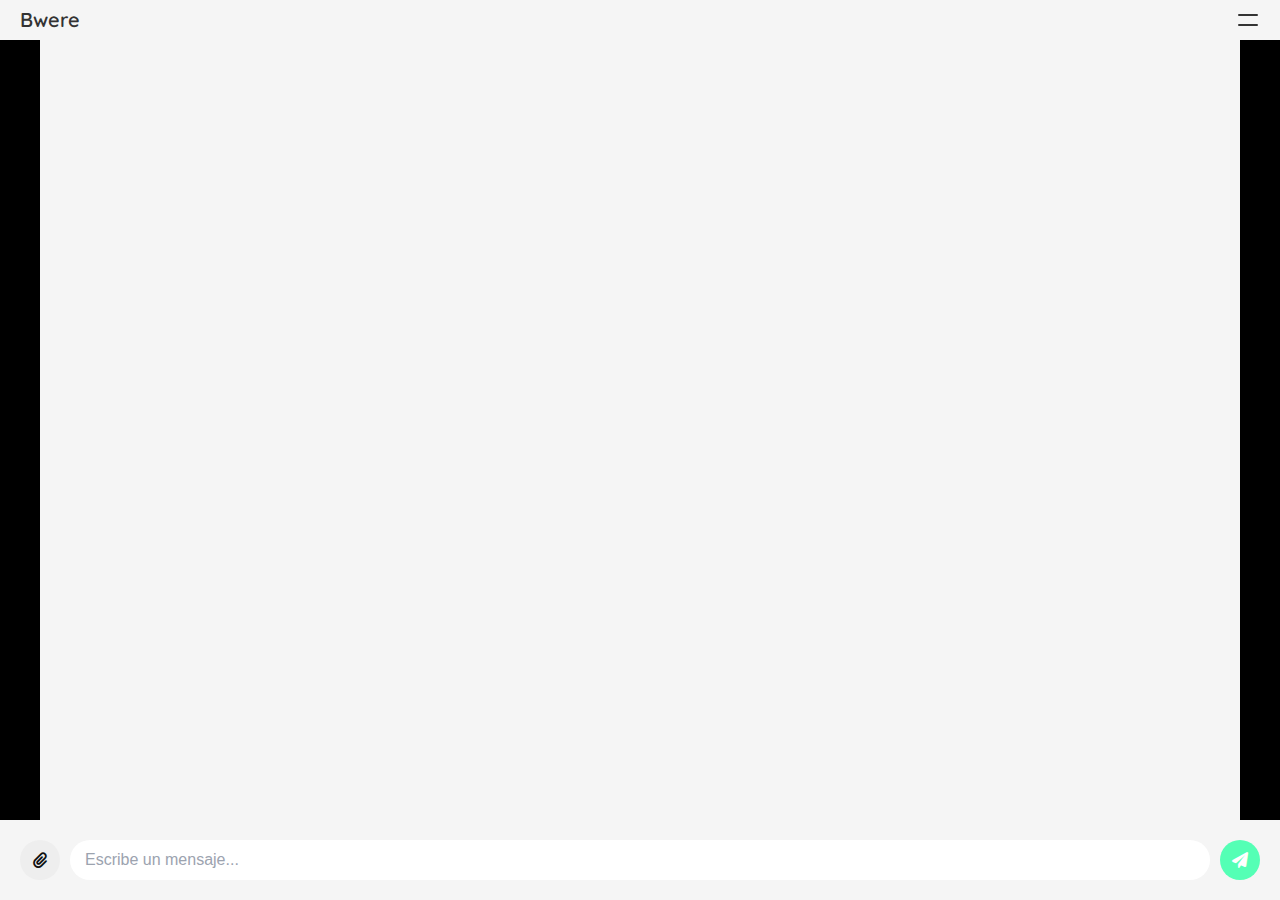
<file: index.html>
<!DOCTYPE html>
<html lang="es">
<head>
  <meta charset="UTF-8">
  <meta name="viewport" content="width=device-width, height=device-height, initial-scale=1.0, viewport-fit=cover">
  <meta name="theme-color" content="#F5F5F5">

  <!-- Ajusta tu política CSP según la estructura de tu proyecto -->
  <meta 
    name="Content-Security-Policy" 
    content="
      default-src 'self'; 
      connect-src 'self' https://apis.bwere.com; 
      img-src 'self' data:; 
      script-src 'self' 'unsafe-inline' https://cdnjs.cloudflare.com; 
      style-src 'self' 'unsafe-inline' https://fonts.googleapis.com https://cdnjs.cloudflare.com https://cdn.jsdelivr.net; 
      font-src 'self' https://fonts.gstatic.com https://cdnjs.cloudflare.com;">
  
  <meta name="description" content="Bwere: Potencia tu bienestar con una PWA optimizada y moderna.">
  <meta name="author" content="Equipo Bwere">
  <meta name="keywords" content="Bwere, PWA, bienestar, chat, sensores, ECG">

  <title>Bwere</title>

  <!-- Tailwind (asumiendo que generaste un output.css con Tailwind) -->
  <link href="./output.css" rel="stylesheet">

  <!-- Manifest para PWA -->
  <link rel="manifest" href="/manifest.json">

  <!-- Carga de Font Awesome desde CDN (sin 'integrity' para evitar error) -->
  <link 
    href="https://cdnjs.cloudflare.com/ajax/libs/font-awesome/6.0.0-beta3/css/all.min.css" 
    rel="stylesheet" 
    referrerpolicy="no-referrer" 
  />

  <!-- Fuente Quicksand -->
  <link 
    href="https://fonts.googleapis.com/css2?family=Quicksand:wght@600&display=swap" 
    rel="stylesheet"
  >

  <!-- Enlace a los archivos CSS locales (ajusta rutas si cambia tu estructura) -->
  <link rel="stylesheet" href="/html_modules/menu.css">
  <link rel="stylesheet" href="/html_modules/container-header.css">
  <link rel="stylesheet" href="/html_modules/input-buttons.css">
  <link rel="stylesheet" href="/html_modules/media-queries.css">
  <link rel="stylesheet" href="/html_modules/menu-messages.css">
  <link rel="stylesheet" href="/html_modules/messages.css">
  <link rel="stylesheet" href="/html_modules/variables-global.css">
  <link rel="stylesheet" href="/html_modules/styles.css">

  <!-- Scripts de los módulos -->
  <script defer type="module" src="/html_modules/modules/chat.js"></script>
  <script defer type="module" src="/html_modules/modules/menu.js"></script>
  <script defer type="module" src="/html_modules/modules/animations.js"></script>
  <script defer src="/prevent-scroll.js"></script>
  <script defer type="module" src="/service-worker-registration.js"></script>

  <!-- Optimización para cargas rápidas (preload) -->
  <link 
    rel="preload" 
    href="https://cdnjs.cloudflare.com/ajax/libs/font-awesome/6.0.0-beta3/css/all.min.css" 
    as="style"
    referrerpolicy="no-referrer"
  >
  <link rel="preload" href="/html_modules/styles.css" as="style">
  <link rel="preload" href="/html_modules/container-header.css" as="style">
  <link rel="preload" href="/html_modules/input-buttons.css" as="style">
  <link rel="preload" href="/html_modules/media-queries.css" as="style">
  <link rel="preload" href="/html_modules/menu-messages.css" as="style">
  <link rel="preload" href="/html_modules/messages.css" as="style">
  <link rel="preload" href="/html_modules/variables-global.css" as="style">
</head>
<body>
  <!-- Botón para pruebas de pantalla completa (oculto) -->
  <button id="fullscreen-button" style="display: none; visibility: hidden;">
    Activar Pantalla Completa
  </button>

  <div id="chat-container" aria-labelledby="chat-header" role="region">
    <!-- Encabezado -->
    <header id="chat-header" aria-label="Encabezado del chat">
      <h2 style="font-family: 'Quicksand', sans-serif; font-weight: 600;">Bwere</h2>
      <!-- Botón del menú -->
      <button 
        id="menu-button" 
        aria-label="Abrir menú" 
        aria-controls="sidebar" 
        aria-expanded="false"
      >
        <span class="line line-1"></span>
        <span class="line line-2"></span>
      </button>
    </header>

    <!-- Área de Mensajes -->
    <main id="messages" aria-live="polite" role="log">
      <!-- Contenedor inicial de mensajes vacío -->
    </main>

    <!-- Barra de Entrada -->
    <div id="input-area" role="form">
      <!-- Botón de adjuntar archivos con el ícono -->
      <button id="attach-button" aria-label="Adjuntar archivo">
        <i class="fas fa-paperclip" aria-hidden="true"></i>
      </button>
      <!-- Campo de entrada -->
      <label for="message-input" class="visually-hidden">Escribe tu mensaje</label>
      <input 
        id="message-input" 
        type="text" 
        placeholder="Escribe un mensaje..." 
        aria-label="Escribe un mensaje" 
      />
      <!-- Botón de enviar mensaje con el ícono -->
      <button id="send-button" aria-label="Enviar mensaje">
        <i class="fas fa-paper-plane" aria-hidden="true"></i>
      </button>
    </div>
  </div>

  <!-- Menú Lateral -->
  <nav id="sidebar" role="navigation" aria-label="Menú lateral">
    <h2>Conversaciones</h2>
    <ul>
      <li><button class="conversation" data-id="1">Conversación 1</button></li>
      <li><button class="conversation" data-id="2">Conversación 2</button></li>
      <li><button class="conversation" data-id="3">Conversación 3</button></li>
    </ul>

    <h2>Otras Opciones</h2>
    <ul>
      <li><a href="/html_modules/mis_compras/mis_compras.html" id="mis-compras-button">Mis Compras</a></li>
      <li><a href="/html_modules/home/home.html">Inicio</a></li>
      <li><button>Mi Plan de Bienestar</button></li>
      <li><button>Progreso y Estadísticas</button></li>
      <li><button>Configuración</button></li>
    </ul>
  </nav>

  <!-- Superposición para oscurecer el fondo -->
  <div id="overlay" role="presentation"></div>

  <!-- Plantilla para la animación ECG -->
  <template id="ecg-template">
    <div class="animation-container" role="img" aria-label="Animación de ECG">
      <div class="heart"></div>
      <svg viewBox="0 0 400 200" xmlns="http://www.w3.org/2000/svg">
        <path class="line" d="
          M30,100 L100,100 Q120,70 140,100 
          Q160,130 180,100 Q200,70 220,100 
          Q240,130 260,100 Q280,70 300,100 
          L370,100
        " />
      </svg>
    </div>
  </template>

  <!-- Scripts adicionales al final del body -->
  <script>
    document.addEventListener("DOMContentLoaded", () => {
      const menuButton = document.getElementById("menu-button");
      const sidebar = document.getElementById("sidebar");
      const misComprasButton = document.getElementById("mis-compras-button");

      // Alternar menú lateral
      menuButton.addEventListener("click", () => {
        const isOpen = sidebar.classList.contains("menu-visible");
        sidebar.classList.toggle("menu-visible");
        menuButton.classList.toggle("menu-open");
      });

      // Cierra el menú al hacer clic fuera
      document.addEventListener("click", (event) => {
        if (
          !sidebar.contains(event.target) && 
          !menuButton.contains(event.target) && 
          sidebar.classList.contains("menu-visible")
        ) {
          sidebar.classList.remove("menu-visible");
          menuButton.classList.remove("menu-open");
        }
      });

      // Ir a "Mis Compras"
      misComprasButton.addEventListener("click", (event) => {
        event.preventDefault();
        try {
          window.location.href = "/html_modules/mis_compras/mis_compras.html";
        } catch (error) {
          console.error("Error al intentar acceder a Mis Compras:", error);
          alert("Hubo un problema al intentar acceder a Mis Compras. Por favor, inténtalo de nuevo.");
        }
      });
    });
  </script>

  <!-- Otros scripts (Fullscreen, mis_compras, etc.) -->
  <script src="/fullscreen.js" defer></script>
  <script src="/mis_compras.js" defer></script>
</body>
</html>
</file>
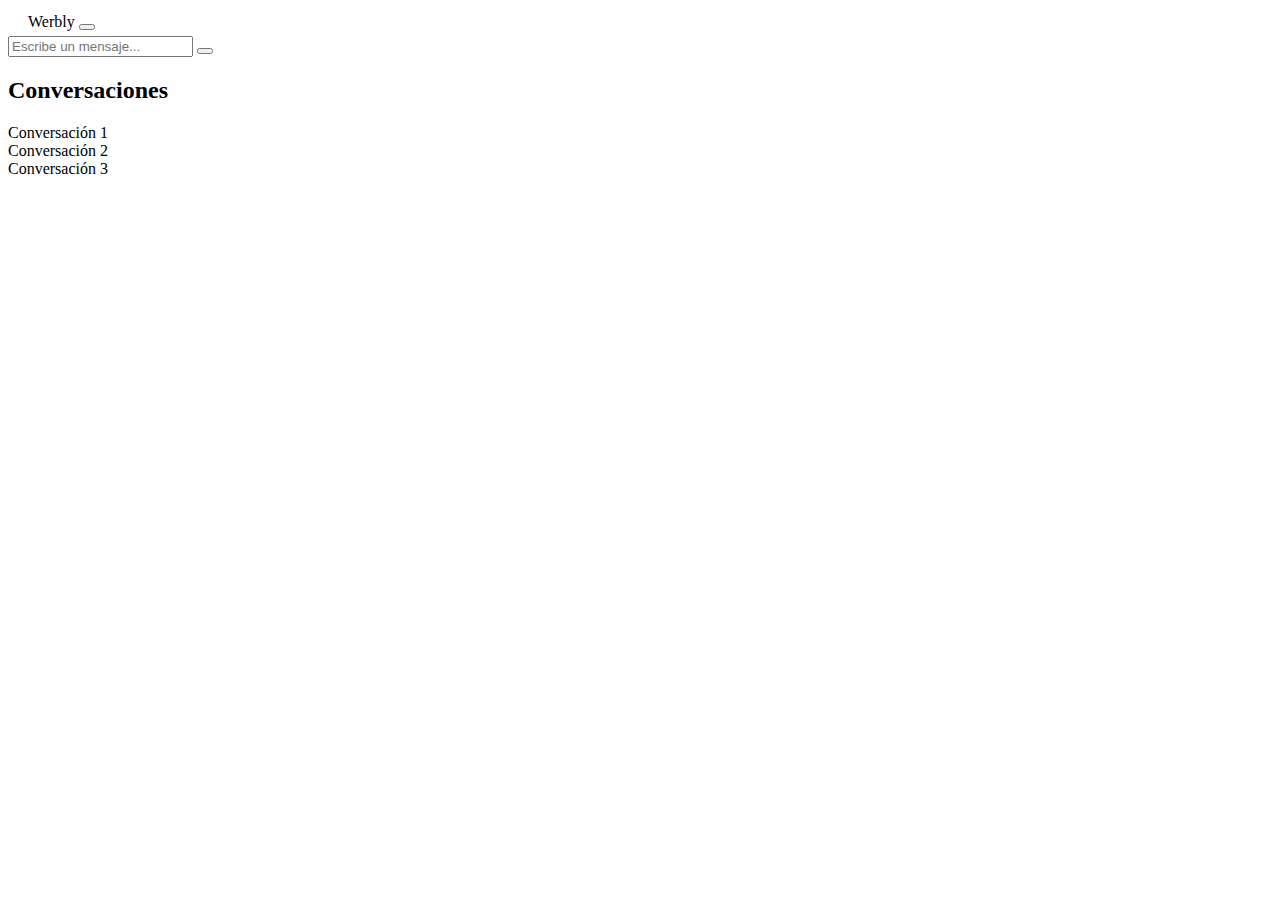
<file: html_modules/index.html>
<!DOCTYPE html>
<html lang="es">
<head>
  <meta charset="UTF-8">
  <meta name="viewport" content="width=device-width, initial-scale=1.0">
  <title>Werbly</title>

  <!-- Manifest para PWA -->
  <link rel="manifest" href="/manifest.json">

  <!-- Meta para el color del tema -->
  <meta name="theme-color" content="#000000">

  <!-- Enlace a Font Awesome para los íconos -->
  <link rel="stylesheet" href="https://cdnjs.cloudflare.com/ajax/libs/font-awesome/6.0.0-beta3/css/all.min.css">

  <!-- Enlace al archivo CSS -->
  <link rel="stylesheet" href="styles.css">

  <!-- Scripts de los módulos -->
  <script defer type="module" src="modules/chat.js"></script>
  <script defer type="module" src="modules/menu.js"></script>
  <script defer type="module" src="modules/animations.js"></script>
  <script defer type="module" src="/service-worker-registration.js"></script>
</head>
<body>
  <div id="chat-container">
    <!-- Encabezado -->
    <div id="chat-header">
      Werbly
      <!-- Botón del menú -->
      <button id="menu-button">
        <span class="line line-1"></span>
        <span class="line line-2"></span>
        <span class="line line-3"></span>
      </button>
    </div>

    <!-- Área de Mensajes -->
    <div id="messages"></div>

    <!-- Barra de Entrada -->
    <div id="input-area">
      <!-- Campo de entrada -->
      <input id="message-input" type="text" placeholder="Escribe un mensaje..." />
      <!-- Botón de enviar mensaje con el ícono -->
      <button id="send-button">
        <i class="fas fa-paper-plane"></i> <!-- Ícono de enviar mensaje -->
      </button>
    </div>
  </div>

  <!-- Menú Lateral -->
  <div id="sidebar">
    <h2>Conversaciones</h2>
    <div class="conversation" data-id="1">Conversación 1</div>
    <div class="conversation" data-id="2">Conversación 2</div>
    <div class="conversation" data-id="3">Conversación 3</div>
  </div>

  <!-- Registro del Service Worker -->
  <script>
    if ('serviceWorker' in navigator) {
      navigator.serviceWorker.register('/html_modules/modules/service-worker.js')
        .then(function(registration) {
          console.log('Service Worker registered with scope:', registration.scope);
        })
        .catch(function(error) {
          console.log('Service Worker registration failed:', error);
        });
    }
  </script>
</body>
</html>
</file>
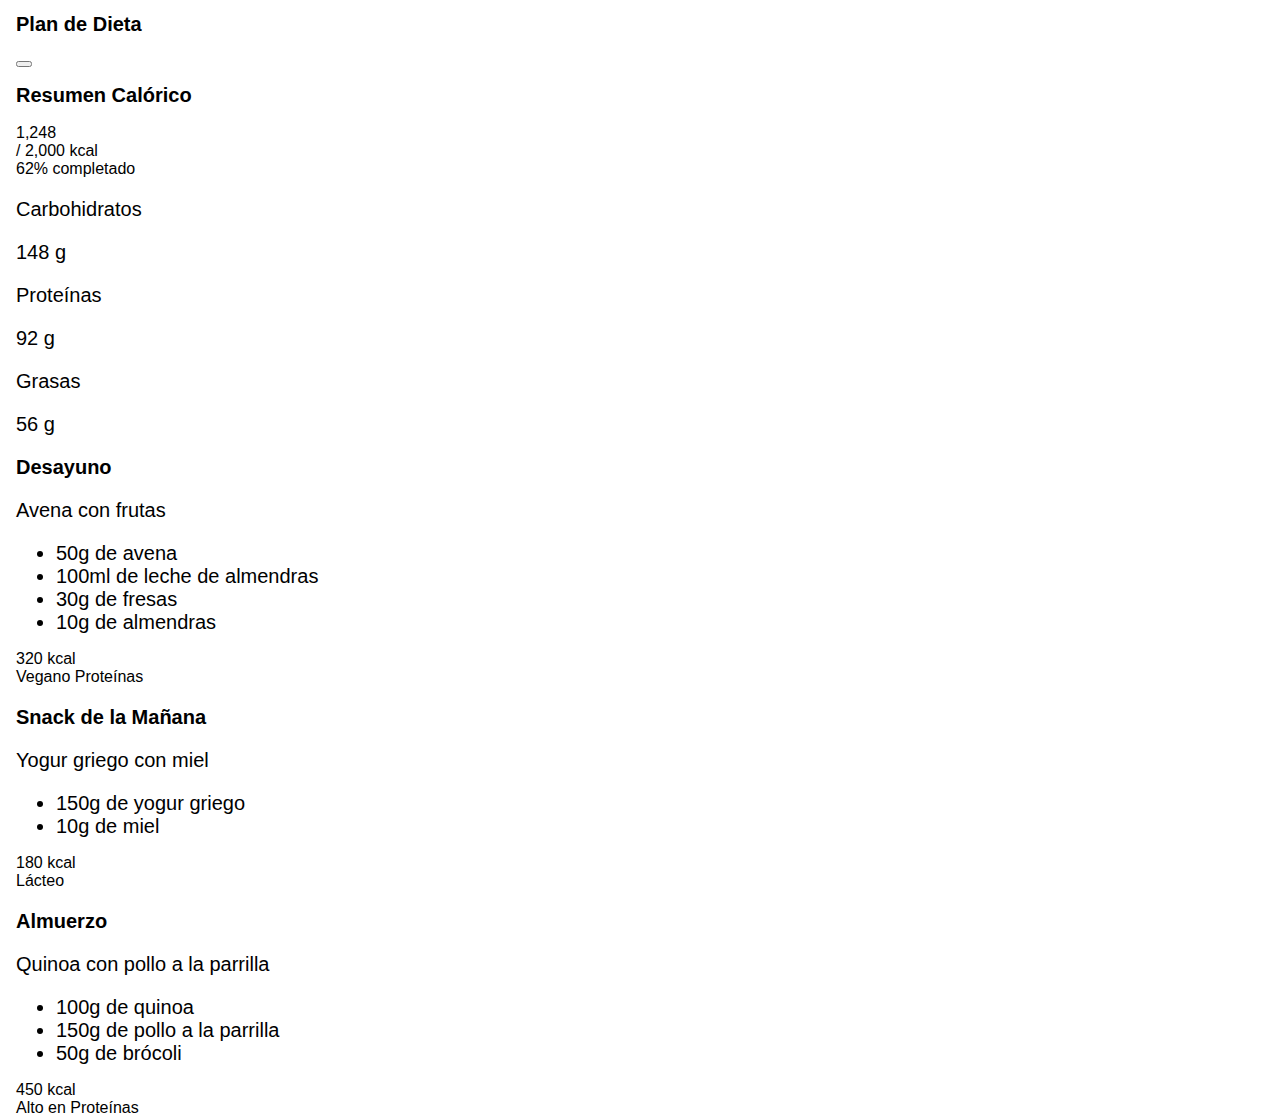
<file: html_modules/mis_compras/mis_compras.html>
<!DOCTYPE html>
<html lang="es" data-theme="light">
<head>
  <meta charset="UTF-8">
  <meta name="viewport" content="width=device-width, initial-scale=1.0, viewport-fit=cover">
  <meta name="description" content="Plan de dieta avanzado, con seguimiento calórico y recomendaciones para mantener una vida saludable.">
  <meta name="theme-color" content="#FFFFFF" />
  <meta property="og:title" content="Bwere - Plan de Dieta (State of the Art)">
  <meta property="og:description" content="Planifica tus comidas y controla tus calorías con facilidad.">
  <meta property="og:image" content="/assets/diet-plan-preview.png">
  <meta property="og:url" content="https://bwere.com/">
  <meta name="twitter:card" content="summary_large_image">
  <title>Bwere - Plan de Dieta (State of the Art)</title>

  <!-- Favicon -->
  <link rel="icon" href="/favicon.ico" type="image/x-icon">

  <!-- Tipografías (ejemplo Google Fonts) -->
  <link rel="preconnect" href="https://fonts.googleapis.com" crossorigin>
  <link
    href="https://fonts.googleapis.com/css2?family=Inter:wght@400;500;600;700&display=swap"
    rel="stylesheet"
  />

  <!-- Iconos (Font Awesome) -->
  <link
    href="https://cdnjs.cloudflare.com/ajax/libs/font-awesome/6.4.0/css/all.min.css"
    rel="stylesheet"
  />

  <!-- Tailwind CSS (CDN) -->
  <link
    rel="stylesheet"
    href="https://cdn.jsdelivr.net/npm/tailwindcss@2.2.19/dist/tailwind.min.css"
  />

  <!-- Estilos adicionales -->
  <style>
    /* Configuración base */
    body {
      font-family: 'Inter', sans-serif;
      margin: 0;
      padding: 0;
    }
    /* Scrollbar elegante (opcional) */
    ::-webkit-scrollbar {
      width: 6px;
    }
    ::-webkit-scrollbar-thumb {
      background-color: #a3a3a3;
      border-radius: 10px;
    }
    ::-webkit-scrollbar-track {
      background: #f0f0f0;
    }

    /* Modo oscuro */
    [data-theme="dark"] {
      color-scheme: dark;
      background-color: #1f2937; /* Gray-800 Tailwind */
      color: #ffffff;
    }
    [data-theme="dark"] .card {
      background-color: #374151; /* Gray-700 */
    }
    [data-theme="dark"] .text-theme {
      color: #a5b4fc; /* Indigo-200 */
    }
    [data-theme="dark"] .bg-white {
      background-color: #374151 !important;
    }

    /* Mejora para móviles */
    .container {
      padding: 0 16px;
    }

    /* Tipografía adaptable */
    h1, h2, h3, p, li {
      font-size: clamp(1rem, 2vw, 1.25rem);
    }
  </style>
</head>
<body class="min-h-screen flex flex-col justify-start items-center bg-white">
  <!-- Contenedor principal -->
  <div class="container w-full max-w-2xl py-6">

    <!-- Encabezado / Header -->
    <header class="w-full flex items-center justify-between mb-6">
      <h1 class="text-2xl font-bold text-indigo-600 dark:text-indigo-300">
        Plan de Dieta
      </h1>
      <!-- Botón de toggle dark/light mode -->
      <button
        id="themeToggleBtn"
        class="inline-flex items-center justify-center px-3 py-2 bg-gray-200 hover:bg-gray-300 text-gray-600 rounded dark:bg-gray-700 dark:hover:bg-gray-600 dark:text-gray-200 transition"
        aria-label="Cambiar modo claro/oscuro"
      >
        <i class="fa-solid fa-moon" id="themeIcon"></i>
      </button>
    </header>

    <!-- Resumen Calórico -->
    <section
      aria-labelledby="calorie-summary-heading"
      class="card border border-gray-200 dark:border-gray-600 rounded-2xl p-4 mb-6 transition-colors"
    >
      <h2 id="calorie-summary-heading" class="text-xl font-semibold mb-4">
        Resumen Calórico
      </h2>
      <div class="flex justify-between items-center mb-2">
        <div class="text-2xl font-bold text-indigo-600 dark:text-indigo-300">
          1,248
        </div>
        <div class="text-gray-400 dark:text-gray-300 text-sm">
          / 2,000 kcal
        </div>
        <div class="text-indigo-600 dark:text-indigo-300 text-sm">
          62% completado
        </div>
      </div>

      <!-- Barra de progreso -->
      <div
        class="w-full h-3 bg-gray-100 dark:bg-gray-700 rounded-full overflow-hidden mb-4"
        role="progressbar"
        aria-valuenow="62"
        aria-valuemin="0"
        aria-valuemax="100"
        aria-label="Progreso de calorías consumidas"
      >
        <div
          class="h-full bg-indigo-600 dark:bg-indigo-400"
          style="width: 62%; transition: width 0.3s ease-in-out;"
        ></div>
      </div>

      <!-- Macros -->
      <div class="flex justify-between text-sm mt-4">
        <div class="text-center">
          <p class="text-gray-500 dark:text-gray-200">Carbohidratos</p>
          <p class="font-medium">148 g</p>
        </div>
        <div class="text-center">
          <p class="text-gray-500 dark:text-gray-200">Proteínas</p>
          <p class="font-medium">92 g</p>
        </div>
        <div class="text-center">
          <p class="text-gray-500 dark:text-gray-200">Grasas</p>
          <p class="font-medium">56 g</p>
        </div>
      </div>
    </section>

    <!-- Lista de Comidas (Desayuno) -->
    <article
      class="card meal-item border-t border-gray-200 dark:border-gray-700 py-4"
      aria-labelledby="breakfast-heading"
    >
      <h3
        id="breakfast-heading"
        class="text-lg font-semibold mb-1 dark:text-indigo-200"
      >
        Desayuno
      </h3>
      <p class="text-gray-500 dark:text-gray-300 mb-2">
        Avena con frutas
      </p>
      <ul class="text-sm text-gray-500 dark:text-gray-200 list-disc list-inside mb-2">
        <li>50g de avena</li>
        <li>100ml de leche de almendras</li>
        <li>30g de fresas</li>
        <li>10g de almendras</li>
      </ul>
      <div class="text-right mt-2 text-gray-700 dark:text-gray-100">
        <span class="font-medium mr-1">320</span>
        <span class="text-sm text-gray-400 dark:text-gray-300">kcal</span>
      </div>
      <div class="flex flex-wrap gap-2 mt-2">
        <span
          class="px-2 py-1 bg-green-50 text-green-600 text-xs rounded-full dark:bg-green-700 dark:text-green-200 transition"
        >
          <i class="fa-solid fa-leaf mr-1"></i> Vegano
        </span>
        <span
          class="px-2 py-1 bg-blue-50 text-blue-600 text-xs rounded-full dark:bg-blue-700 dark:text-blue-200 transition"
        >
          <i class="fa-solid fa-dumbbell mr-1"></i> Proteínas
        </span>
      </div>
    </article>

    <!-- Snack de la Mañana -->
    <article
      class="card meal-item border-t border-gray-200 dark:border-gray-700 py-4"
      aria-labelledby="morning-snack-heading"
    >
      <h3
        id="morning-snack-heading"
        class="text-lg font-semibold mb-1 dark:text-indigo-200"
      >
        Snack de la Mañana
      </h3>
      <p class="text-gray-500 dark:text-gray-300 mb-2">
        Yogur griego con miel
      </p>
      <ul class="text-sm text-gray-500 dark:text-gray-200 list-disc list-inside mb-2">
        <li>150g de yogur griego</li>
        <li>10g de miel</li>
      </ul>
      <div class="text-right mt-2 text-gray-700 dark:text-gray-100">
        <span class="font-medium mr-1">180</span>
        <span class="text-sm text-gray-400 dark:text-gray-300">kcal</span>
      </div>
      <div class="flex flex-wrap gap-2 mt-2">
        <span
          class="px-2 py-1 bg-yellow-50 text-yellow-600 text-xs rounded-full dark:bg-yellow-700 dark:text-yellow-200 transition"
        >
          <i class="fa-solid fa-cheese mr-1"></i> Lácteo
        </span>
      </div>
    </article>

    <!-- Almuerzo -->
    <article
      class="card meal-item border-t border-gray-200 dark:border-gray-700 py-4"
      aria-labelledby="lunch-heading"
    >
      <h3
        id="lunch-heading"
        class="text-lg font-semibold mb-1 dark:text-indigo-200"
      >
        Almuerzo
      </h3>
      <p class="text-gray-500 dark:text-gray-300 mb-2">
        Quinoa con pollo a la parrilla
      </p>
      <ul class="text-sm text-gray-500 dark:text-gray-200 list-disc list-inside mb-2">
        <li>100g de quinoa</li>
        <li>150g de pollo a la parrilla</li>
        <li>50g de brócoli</li>
      </ul>
      <div class="text-right mt-2 text-gray-700 dark:text-gray-100">
        <span class="font-medium mr-1">450</span>
        <span class="text-sm text-gray-400 dark:text-gray-300">kcal</span>
      </div>
      <div class="flex flex-wrap gap-2 mt-2">
        <span
          class="px-2 py-1 bg-blue-50 text-blue-600 text-xs rounded-full dark:bg-blue-700 dark:text-blue-200 transition"
        >
          <i class="fa-solid fa-dumbbell mr-1"></i> Alto en Proteínas
        </span>
      </div>
    </article>

  </div><!-- Fin contenedor principal -->

  <!-- Scripts -->
  <script>
    // Toggle para modo claro/oscuro
    const htmlEl = document.documentElement;
    const themeToggleBtn = document.getElementById('themeToggleBtn');
    const themeIcon = document.getElementById('themeIcon');

    const storedTheme = localStorage.getItem('theme') || 'light';
    htmlEl.setAttribute('data-theme', storedTheme);
    themeIcon.className = storedTheme === 'light' ? 'fa-solid fa-moon' : 'fa-solid fa-sun';

    themeToggleBtn.addEventListener('click', () => {
      const currentTheme = htmlEl.getAttribute('data-theme');
      const newTheme = currentTheme === 'light' ? 'dark' : 'light';
      htmlEl.setAttribute('data-theme', newTheme);
      localStorage.setItem('theme', newTheme);
      themeIcon.className = newTheme === 'light' ? 'fa-solid fa-moon' : 'fa-solid fa-sun';
    });

    /*
      Lógica para:
      - Actualizar datos desde el backend.
      - Mostrar notificaciones.
      - Interacciones adicionales como añadir o eliminar comidas.
    */
  </script>
</body>
</html>
</file>
<file: output.css>
*, ::before, ::after {
  --tw-border-spacing-x: 0;
  --tw-border-spacing-y: 0;
  --tw-translate-x: 0;
  --tw-translate-y: 0;
  --tw-rotate: 0;
  --tw-skew-x: 0;
  --tw-skew-y: 0;
  --tw-scale-x: 1;
  --tw-scale-y: 1;
  --tw-pan-x:  ;
  --tw-pan-y:  ;
  --tw-pinch-zoom:  ;
  --tw-scroll-snap-strictness: proximity;
  --tw-gradient-from-position:  ;
  --tw-gradient-via-position:  ;
  --tw-gradient-to-position:  ;
  --tw-ordinal:  ;
  --tw-slashed-zero:  ;
  --tw-numeric-figure:  ;
  --tw-numeric-spacing:  ;
  --tw-numeric-fraction:  ;
  --tw-ring-inset:  ;
  --tw-ring-offset-width: 0px;
  --tw-ring-offset-color: #fff;
  --tw-ring-color: rgb(59 130 246 / 0.5);
  --tw-ring-offset-shadow: 0 0 #0000;
  --tw-ring-shadow: 0 0 #0000;
  --tw-shadow: 0 0 #0000;
  --tw-shadow-colored: 0 0 #0000;
  --tw-blur:  ;
  --tw-brightness:  ;
  --tw-contrast:  ;
  --tw-grayscale:  ;
  --tw-hue-rotate:  ;
  --tw-invert:  ;
  --tw-saturate:  ;
  --tw-sepia:  ;
  --tw-drop-shadow:  ;
  --tw-backdrop-blur:  ;
  --tw-backdrop-brightness:  ;
  --tw-backdrop-contrast:  ;
  --tw-backdrop-grayscale:  ;
  --tw-backdrop-hue-rotate:  ;
  --tw-backdrop-invert:  ;
  --tw-backdrop-opacity:  ;
  --tw-backdrop-saturate:  ;
  --tw-backdrop-sepia:  ;
  --tw-contain-size:  ;
  --tw-contain-layout:  ;
  --tw-contain-paint:  ;
  --tw-contain-style:  ;
}

::backdrop {
  --tw-border-spacing-x: 0;
  --tw-border-spacing-y: 0;
  --tw-translate-x: 0;
  --tw-translate-y: 0;
  --tw-rotate: 0;
  --tw-skew-x: 0;
  --tw-skew-y: 0;
  --tw-scale-x: 1;
  --tw-scale-y: 1;
  --tw-pan-x:  ;
  --tw-pan-y:  ;
  --tw-pinch-zoom:  ;
  --tw-scroll-snap-strictness: proximity;
  --tw-gradient-from-position:  ;
  --tw-gradient-via-position:  ;
  --tw-gradient-to-position:  ;
  --tw-ordinal:  ;
  --tw-slashed-zero:  ;
  --tw-numeric-figure:  ;
  --tw-numeric-spacing:  ;
  --tw-numeric-fraction:  ;
  --tw-ring-inset:  ;
  --tw-ring-offset-width: 0px;
  --tw-ring-offset-color: #fff;
  --tw-ring-color: rgb(59 130 246 / 0.5);
  --tw-ring-offset-shadow: 0 0 #0000;
  --tw-ring-shadow: 0 0 #0000;
  --tw-shadow: 0 0 #0000;
  --tw-shadow-colored: 0 0 #0000;
  --tw-blur:  ;
  --tw-brightness:  ;
  --tw-contrast:  ;
  --tw-grayscale:  ;
  --tw-hue-rotate:  ;
  --tw-invert:  ;
  --tw-saturate:  ;
  --tw-sepia:  ;
  --tw-drop-shadow:  ;
  --tw-backdrop-blur:  ;
  --tw-backdrop-brightness:  ;
  --tw-backdrop-contrast:  ;
  --tw-backdrop-grayscale:  ;
  --tw-backdrop-hue-rotate:  ;
  --tw-backdrop-invert:  ;
  --tw-backdrop-opacity:  ;
  --tw-backdrop-saturate:  ;
  --tw-backdrop-sepia:  ;
  --tw-contain-size:  ;
  --tw-contain-layout:  ;
  --tw-contain-paint:  ;
  --tw-contain-style:  ;
}

/*
! tailwindcss v3.4.17 | MIT License | https://tailwindcss.com
*/

/*
1. Prevent padding and border from affecting element width. (https://github.com/mozdevs/cssremedy/issues/4)
2. Allow adding a border to an element by just adding a border-width. (https://github.com/tailwindcss/tailwindcss/pull/116)
*/

*,
::before,
::after {
  box-sizing: border-box;
  /* 1 */
  border-width: 0;
  /* 2 */
  border-style: solid;
  /* 2 */
  border-color: #e5e7eb;
  /* 2 */
}

::before,
::after {
  --tw-content: '';
}

/*
1. Use a consistent sensible line-height in all browsers.
2. Prevent adjustments of font size after orientation changes in iOS.
3. Use a more readable tab size.
4. Use the user's configured `sans` font-family by default.
5. Use the user's configured `sans` font-feature-settings by default.
6. Use the user's configured `sans` font-variation-settings by default.
7. Disable tap highlights on iOS
*/

html,
:host {
  line-height: 1.5;
  /* 1 */
  -webkit-text-size-adjust: 100%;
  /* 2 */
  -moz-tab-size: 4;
  /* 3 */
  -o-tab-size: 4;
     tab-size: 4;
  /* 3 */
  font-family: ui-sans-serif, system-ui, sans-serif, "Apple Color Emoji", "Segoe UI Emoji", "Segoe UI Symbol", "Noto Color Emoji";
  /* 4 */
  font-feature-settings: normal;
  /* 5 */
  font-variation-settings: normal;
  /* 6 */
  -webkit-tap-highlight-color: transparent;
  /* 7 */
}

/*
1. Remove the margin in all browsers.
2. Inherit line-height from `html` so users can set them as a class directly on the `html` element.
*/

body {
  margin: 0;
  /* 1 */
  line-height: inherit;
  /* 2 */
}

/*
1. Add the correct height in Firefox.
2. Correct the inheritance of border color in Firefox. (https://bugzilla.mozilla.org/show_bug.cgi?id=190655)
3. Ensure horizontal rules are visible by default.
*/

hr {
  height: 0;
  /* 1 */
  color: inherit;
  /* 2 */
  border-top-width: 1px;
  /* 3 */
}

/*
Add the correct text decoration in Chrome, Edge, and Safari.
*/

abbr:where([title]) {
  -webkit-text-decoration: underline dotted;
          text-decoration: underline dotted;
}

/*
Remove the default font size and weight for headings.
*/

h1,
h2,
h3,
h4,
h5,
h6 {
  font-size: inherit;
  font-weight: inherit;
}

/*
Reset links to optimize for opt-in styling instead of opt-out.
*/

a {
  color: inherit;
  text-decoration: inherit;
}

/*
Add the correct font weight in Edge and Safari.
*/

b,
strong {
  font-weight: bolder;
}

/*
1. Use the user's configured `mono` font-family by default.
2. Use the user's configured `mono` font-feature-settings by default.
3. Use the user's configured `mono` font-variation-settings by default.
4. Correct the odd `em` font sizing in all browsers.
*/

code,
kbd,
samp,
pre {
  font-family: ui-monospace, SFMono-Regular, Menlo, Monaco, Consolas, "Liberation Mono", "Courier New", monospace;
  /* 1 */
  font-feature-settings: normal;
  /* 2 */
  font-variation-settings: normal;
  /* 3 */
  font-size: 1em;
  /* 4 */
}

/*
Add the correct font size in all browsers.
*/

small {
  font-size: 80%;
}

/*
Prevent `sub` and `sup` elements from affecting the line height in all browsers.
*/

sub,
sup {
  font-size: 75%;
  line-height: 0;
  position: relative;
  vertical-align: baseline;
}

sub {
  bottom: -0.25em;
}

sup {
  top: -0.5em;
}

/*
1. Remove text indentation from table contents in Chrome and Safari. (https://bugs.chromium.org/p/chromium/issues/detail?id=999088, https://bugs.webkit.org/show_bug.cgi?id=201297)
2. Correct table border color inheritance in all Chrome and Safari. (https://bugs.chromium.org/p/chromium/issues/detail?id=935729, https://bugs.webkit.org/show_bug.cgi?id=195016)
3. Remove gaps between table borders by default.
*/

table {
  text-indent: 0;
  /* 1 */
  border-color: inherit;
  /* 2 */
  border-collapse: collapse;
  /* 3 */
}

/*
1. Change the font styles in all browsers.
2. Remove the margin in Firefox and Safari.
3. Remove default padding in all browsers.
*/

button,
input,
optgroup,
select,
textarea {
  font-family: inherit;
  /* 1 */
  font-feature-settings: inherit;
  /* 1 */
  font-variation-settings: inherit;
  /* 1 */
  font-size: 100%;
  /* 1 */
  font-weight: inherit;
  /* 1 */
  line-height: inherit;
  /* 1 */
  letter-spacing: inherit;
  /* 1 */
  color: inherit;
  /* 1 */
  margin: 0;
  /* 2 */
  padding: 0;
  /* 3 */
}

/*
Remove the inheritance of text transform in Edge and Firefox.
*/

button,
select {
  text-transform: none;
}

/*
1. Correct the inability to style clickable types in iOS and Safari.
2. Remove default button styles.
*/

button,
input:where([type='button']),
input:where([type='reset']),
input:where([type='submit']) {
  -webkit-appearance: button;
  /* 1 */
  background-color: transparent;
  /* 2 */
  background-image: none;
  /* 2 */
}

/*
Use the modern Firefox focus style for all focusable elements.
*/

:-moz-focusring {
  outline: auto;
}

/*
Remove the additional `:invalid` styles in Firefox. (https://github.com/mozilla/gecko-dev/blob/2f9eacd9d3d995c937b4251a5557d95d494c9be1/layout/style/res/forms.css#L728-L737)
*/

:-moz-ui-invalid {
  box-shadow: none;
}

/*
Add the correct vertical alignment in Chrome and Firefox.
*/

progress {
  vertical-align: baseline;
}

/*
Correct the cursor style of increment and decrement buttons in Safari.
*/

::-webkit-inner-spin-button,
::-webkit-outer-spin-button {
  height: auto;
}

/*
1. Correct the odd appearance in Chrome and Safari.
2. Correct the outline style in Safari.
*/

[type='search'] {
  -webkit-appearance: textfield;
  /* 1 */
  outline-offset: -2px;
  /* 2 */
}

/*
Remove the inner padding in Chrome and Safari on macOS.
*/

::-webkit-search-decoration {
  -webkit-appearance: none;
}

/*
1. Correct the inability to style clickable types in iOS and Safari.
2. Change font properties to `inherit` in Safari.
*/

::-webkit-file-upload-button {
  -webkit-appearance: button;
  /* 1 */
  font: inherit;
  /* 2 */
}

/*
Add the correct display in Chrome and Safari.
*/

summary {
  display: list-item;
}

/*
Removes the default spacing and border for appropriate elements.
*/

blockquote,
dl,
dd,
h1,
h2,
h3,
h4,
h5,
h6,
hr,
figure,
p,
pre {
  margin: 0;
}

fieldset {
  margin: 0;
  padding: 0;
}

legend {
  padding: 0;
}

ol,
ul,
menu {
  list-style: none;
  margin: 0;
  padding: 0;
}

/*
Reset default styling for dialogs.
*/

dialog {
  padding: 0;
}

/*
Prevent resizing textareas horizontally by default.
*/

textarea {
  resize: vertical;
}

/*
1. Reset the default placeholder opacity in Firefox. (https://github.com/tailwindlabs/tailwindcss/issues/3300)
2. Set the default placeholder color to the user's configured gray 400 color.
*/

input::-moz-placeholder, textarea::-moz-placeholder {
  opacity: 1;
  /* 1 */
  color: #9ca3af;
  /* 2 */
}

input::placeholder,
textarea::placeholder {
  opacity: 1;
  /* 1 */
  color: #9ca3af;
  /* 2 */
}

/*
Set the default cursor for buttons.
*/

button,
[role="button"] {
  cursor: pointer;
}

/*
Make sure disabled buttons don't get the pointer cursor.
*/

:disabled {
  cursor: default;
}

/*
1. Make replaced elements `display: block` by default. (https://github.com/mozdevs/cssremedy/issues/14)
2. Add `vertical-align: middle` to align replaced elements more sensibly by default. (https://github.com/jensimmons/cssremedy/issues/14#issuecomment-634934210)
   This can trigger a poorly considered lint error in some tools but is included by design.
*/

img,
svg,
video,
canvas,
audio,
iframe,
embed,
object {
  display: block;
  /* 1 */
  vertical-align: middle;
  /* 2 */
}

/*
Constrain images and videos to the parent width and preserve their intrinsic aspect ratio. (https://github.com/mozdevs/cssremedy/issues/14)
*/

img,
video {
  max-width: 100%;
  height: auto;
}

/* Make elements with the HTML hidden attribute stay hidden by default */

[hidden]:where(:not([hidden="until-found"])) {
  display: none;
}

.visible {
  visibility: visible;
}

.invisible {
  visibility: hidden;
}

.fixed {
  position: fixed;
}

.absolute {
  position: absolute;
}

.relative {
  position: relative;
}

.flex {
  display: flex;
}

.hidden {
  display: none;
}

.transform {
  transform: translate(var(--tw-translate-x), var(--tw-translate-y)) rotate(var(--tw-rotate)) skewX(var(--tw-skew-x)) skewY(var(--tw-skew-y)) scaleX(var(--tw-scale-x)) scaleY(var(--tw-scale-y));
}

.resize {
  resize: both;
}
</file>
<file: html_modules/menu.css>
/* Estilos del menú desplegable */
#sidebar ul {
  list-style: none;
  padding: 0;
  margin: 0;
}

#sidebar ul li {
  display: flex;
  align-items: center; /* Alinea el texto con los iconos */
  margin: 10px 0;
  padding: 10px 15px;
  border-radius: 8px;
  transition: background-color 0.2s ease;
}

#sidebar ul li:hover {
  background-color: #f9f9f9; /* Cambia el fondo al pasar el cursor */
}

/* Estilos de los enlaces y botones dentro del menú */
#sidebar ul li a,
#sidebar ul li button {
  text-decoration: none;
  color: #333;
  font-size: 16px;
  font-weight: 500;
  background: none;
  border: none;
  cursor: pointer;
  flex: 1; /* Toma todo el espacio disponible */
  display: flex;
}

/* Iconos */
#sidebar ul li a i,
#sidebar ul li button i {
  font-size: 20px;
  color: #666;
  transition: color 0.2s ease;
}

#sidebar ul li a:hover i,
#sidebar ul li button:hover i {
  color: #333;
}

/* Separador entre secciones */
#sidebar h2 {
  font-size: 14px;
  font-weight: 600;
  color: #999;
  margin: 20px 15px 10px;
  text-transform: uppercase;
}
</file>
<file: html_modules/container-header.css>
/* Contenedor Principal */
#chat-container {
    width: 100%;
    max-width: 800px;
    height: 100%;
    display: flex;
    flex-direction: column;
    background-color: var(--gray-light);
    overflow: hidden;
    position: relative;
    border-radius: var(--border-radius); /* Uso de variable global */
    box-shadow: 0 4px 10px rgba(0, 0, 0, 0.1); /* Sombra sutil para destacar */
    transition: box-shadow var(--transition-speed);
}

/* Encabezado */
#chat-header {
    padding: 20px 20px; /* Asegúrate de que sea igual al input-area */
    margin: 0;
    box-sizing: border-box;
    background-color: var(--gray-light);
    color: var(--text-dark);
    font-size: 18px;
    font-weight: 600;
    display: flex;
    justify-content: space-between;
    align-items: center;
    position: fixed;
    top: 0;
    left: 0;
    width: 100%;
    z-index: 1000;
    box-shadow: none;
    transition: background-color var(--transition-speed), box-shadow var(--transition-speed);
}

/* Botón para abrir/cerrar el menú lateral */
#menu-button {
    width: 24px;
    height: 24px;
    background: none;
    border: none;
    cursor: pointer;
    display: flex;
    justify-content: center;
    align-items: center;
    position: relative;
    transition: transform var(--transition-speed);
    z-index: 1101;
}

#menu-button .line {
    width: 20px;
    height: 2px;
    background-color: var(--text-dark);
    border-radius: 5px;
    position: absolute;
    transition: transform var(--transition-speed), opacity var(--transition-speed);
}

#menu-button .line-1 {
    top: 6px;
}

#menu-button .line-2 {
    bottom: 6px;
}

#menu-button.open .line-1 {
    transform: rotate(45deg);
    top: 50%;
    transform-origin: center;
}

#menu-button.open .line-2 {
    transform: rotate(-45deg);
    top: 50%;
    transform-origin: center;
}

/* Efecto de hover para mayor interacción */
#menu-button:hover .line {
    background-color: var(--blue-cobalt); /* Color de hover */
}
</file>
<file: html_modules/input-buttons.css>
/* Barra de Entrada */
#input-area {
    display: flex;
    align-items: center;
    padding: 20px;
    background-color: var(--gray-light);
    gap: 10px;
    position: fixed;
    bottom: 0;
    left: 0;
    width: 100%;
    z-index: 1100;
    border-top: 1px solid var(--gray-silver);
    box-shadow: 0 -2px 4px rgba(0, 0, 0, 0.1); /* Sombra sutil para separación visual */
    transition: background-color var(--transition-speed), box-shadow var(--transition-speed);
}

/* Campo de Entrada */
#message-input {
    flex: 1;
    height: 40px;
    padding: 10px 15px;
    font-size: 16px;
    border-radius: var(--border-radius);
    background-color: var(--white-pure);
    border: 1px solid var(--gray-silver);
    color: var(--black-carbon);
    outline: none;
    transition: border-color var(--transition-speed), background-color var(--transition-speed);
}

#message-input:focus {
    border-color: var(--blue-cobalt);
    background-color: var(--gray-plus);
}

/* Botón de Enviar */
#send-button {
    height: 40px;
    width: 40px;
    background-color: var(--orange-bright);
    border: none;
    border-radius: 50%;
    cursor: pointer;
    display: flex;
    justify-content: center;
    align-items: center;
    transition: background-color var(--transition-speed), transform var(--transition-speed);
}

#send-button i {
    font-size: 16px;
    color: var(--white-pure);
}

#send-button:hover {
    background-color: #e96b3a;
    transform: scale(1.1); /* Efecto de zoom al pasar el ratón */
}

#send-button:active {
    transform: scale(0.95); /* Retroalimentación visual al hacer clic */
}

/* Botón de Adjuntar */
#attach-button {
    height: 40px;
    width: 40px;
    background-color: var(--gray-plus);
    border: none;
    border-radius: 50%;
    cursor: pointer;
    display: flex;
    justify-content: center;
    align-items: center;
    transition: background-color var(--transition-speed), transform var(--transition-speed);
}

#attach-button i {
    font-size: 16px;
    color: var(--black-carbon);
}

#attach-button:hover {
    background-color: var(--gray-light);
    transform: scale(1.1); /* Efecto de zoom al pasar el ratón */
}

#attach-button:active {
    transform: scale(0.95); /* Retroalimentación visual al hacer clic */
}

/* Ajustes para pantallas pequeñas */
@media (max-width: 320px) {
    #input-area {
        padding: 10px;
        flex-direction: column;
    }

    #message-input {
        margin-bottom: 10px;
        font-size: 14px;
    }

    #send-button,
    #attach-button {
        width: 100%;
        height: auto;
    }
}

/* Ajustes para pantallas medianas */
@media (min-width: 321px) and (max-width: 768px) {
    #message-input {
        font-size: 15px;
    }
}

/* Ajustes para pantallas grandes */
@media (min-width: 769px) {
    #message-input {
        font-size: 16px;
    }
}

/* Ajustes para pantallas con alta densidad de píxeles */
@media (-webkit-min-device-pixel-ratio: 2), (min-resolution: 192dpi) {
    #send-button {
        background-color: var(--green-neon);
    }
}
</file>
<file: html_modules/media-queries.css>
/* Estilos para pantallas pequeñas */
@media (max-width: 320px) {
    #chat-container {
        width: 100%;
        height: 100vh;
        max-width: 320px;
        overflow: hidden;
    }

    #chat-header {
        font-size: 16px;
        padding: 10px;
    }

    #messages {
        padding: 10px;
        padding-top: 60px; /* Altura del encabezado */
        padding-bottom: 60px; /* Altura del área de entrada */
        flex: 1;
        overflow-y: auto;
        font-size: 14px;
    }

    #input-area {
        padding: 10px;
        flex-direction: column;
    }

    #message-input {
        margin-bottom: 10px;
        font-size: 14px;
    }

    #send-button,
    #attach-button {
        width: 100%;
        height: auto;
    }

    #sidebar {
        width: 100%;
        height: auto;
        font-size: 14px;
    }
}

/* Estilo adicional para accesibilidad */
@media (prefers-reduced-motion: reduce) {
    * {
        animation: none;
        transition: none;
        scroll-behavior: auto;
    }
}

/* Ajustes para pantallas medianas */
@media (min-width: 321px) and (max-width: 768px) {
    #chat-container {
        max-width: 100%;
    }

    #chat-header {
        font-size: 17px;
        padding: 12px;
    }

    #messages {
        font-size: 15px;
    }

    #message-input {
        font-size: 15px;
    }
}

/* Ajustes para pantallas grandes */
@media (min-width: 769px) {
    #chat-container {
        max-width: 800px;
        height: calc(100vh - 20px);
        margin: 10px auto;
        box-shadow: 0 4px 10px rgba(0, 0, 0, 0.1);
    }

    #chat-header {
        font-size: 18px;
    }

    #messages {
        font-size: 16px;
    }

    #message-input {
        font-size: 16px;
    }
}

/* Ajustes para orientación */
@media (orientation: landscape) {
    #chat-container {
        height: calc(100vh - 40px);
        margin: 20px;
    }

    #sidebar {
        height: calc(100vh - 40px);
    }
}

/* Ajustes para pantallas con alta densidad de píxeles */
@media (-webkit-min-device-pixel-ratio: 2), (min-resolution: 192dpi) {
    #menu-button .line {
        background-color: var(--blue-cobalt);
    }

    #send-button {
        background-color: var(--green-neon);
    }
}

/* Estilos adaptativos para pantallas ultragrandes */
@media (min-width: 1200px) {
    #chat-container {
        max-width: 1200px;
        height: calc(100vh - 40px);
        margin: 20px auto;
    }

    #messages {
        font-size: 18px;
    }

    #chat-header {
        font-size: 20px;
    }
}
</file>
<file: html_modules/menu-messages.css>
/* Área de Mensajes */
#messages {
    display: flex;
    flex-direction: column;
    padding-top: 60px; /* Altura del header para evitar superposición */
    padding-bottom: 60px; /* Altura del input para evitar superposición */
    padding-left: 20px;
    padding-right: 20px;
    flex: 1;
    overflow-y: auto;
    overflow-x: hidden;
    scroll-behavior: smooth;
    background-color: var(--gray-light);
}

/* Mensajes */
.message {
    margin-bottom: 20px;
    display: flex;
    align-items: center;
}

.message.user {
    justify-content: flex-end;
}

.message.bot {
    justify-content: flex-start;
}

.message-content {
    max-width: 85%;
    font-size: 16px;
    font-weight: 450;
    line-height: 1.5;
    word-wrap: break-word;
    display: inline-block;
    padding: 12px 16px;
    border-radius: 20px; /* Redondeo más sutil para un diseño profesional */
}

/* Estilo para mensajes sin burbuja */
.message-content.no-bubble {
    max-width: 90%;
    padding-left: 0; /* Sin padding izquierdo */
    padding-right: 0; /* Sin padding derecho */
    border-radius: 0; /* Opcional: eliminar redondeo si no es necesario */
}

.message.user .message-content {
    background-color: var(--orange-bright); /* Naranja brillante para el usuario */
    color: var(--white-pure);
}

.message.bot .message-content {
    background-color: var(--gray-light); /* Gris muy claro para el bot */
    color: var(--black-carbon);
    opacity: 0;
    animation: fade-in 0.5s ease forwards;
}

/* Animación de desvanecimiento */
@keyframes fade-in {
    from {
        opacity: 0;
    }
    to {
        opacity: 1;
    }
}

/* Barra de Entrada */
#input-area {
    display: flex;
    align-items: center;
    padding: 20px 20px;
    background-color: var(--gray-light); /* Fondo blanco */
    gap: 10px;
    position: fixed; /* Siempre fija abajo */
    bottom: 0;
    left: 0;
    width: 100%;
    z-index: 1100; /* Ajustado para que el menú quede encima */
    border-top: 0px solid var(--gray-silver);
    box-shadow: none; /* Elimina cualquier sombra */
}

/* Campo de Entrada */
#message-input {
    flex: 1;
    height: 40px; /* Ajustado */
    padding: 10px 15px;
    font-size: 16px;
    border-radius: 20px;
    background-color: var(--white-pure);
    border: none;
    color: var(--black-carbon);
    outline: none;
}

/* Botón de Enviar */
#send-button {
    height: 40px;
    width: 40px;
    background-color: var(--orange-bright); /* Naranja brillante */
    border: none;
    border-radius: 50%;
    cursor: pointer;
    display: flex;
    justify-content: center;
    align-items: center;
    transition: background-color 0.3s ease;
}

#send-button i {
    font-size: 16px;
    color: var(--white-pure);
}

#send-button:hover {
    background-color: #e96b3a; /* Tonalidad más oscura de naranja */
}

/* Botón de Adjuntar */
#attach-button {
    height: 40px;
    width: 40px;
    background-color: var(--gray-plus); /* Gris muy claro igual al de los mensajes del bot */
    border: none;
    border-radius: 50%;
    cursor: pointer;
    display: flex;
    justify-content: center;
    align-items: center;
    transition: none; /* Elimina cualquier transición de color */
}

#attach-button i {
    font-size: 16px;
    color: var(--black-carbon);
}

#attach-button:hover {
    background-color: var(--gray-light); /* Elimina el cambio de color al pulsar */
}

/* Menú Lateral */
#sidebar {
    position: fixed;
    top: 0;
    left: -250px;
    width: 250px;
    height: 100%;
    background-color: var(--gray-light); /* Mismo fondo que la página */
    color: var(--black-carbon);
    overflow-y: auto;
    padding: 20px;
    transition: left 0.3s ease;
    z-index: 1100;
    box-shadow: none; /* Sin sombras */
}

#sidebar.open {
    left: 0;
}

#sidebar h2 {
    font-size: 18px;
    margin-bottom: 20px;
    font-weight: 600;
    color: var(--orange-bright);
}

.conversation {
    padding: none;
    margin-bottom: none;
    border-radius: none; /* Bordes sutiles para profesionalismo */
    background-color: var(--white-pure);
    cursor: pointer;
    transition: background-color 0.3s ease;
    box-shadow: none
}

.conversation:hover {
    background-color: var(--gray-light); /* Cambio visual al pasar el cursor */
    color: var(--black-carbon);
}

/* Superposición para oscurecer el fondo */
#overlay {
    position: fixed;
    top: 0;
    left: 0;
    width: 100%;
    height: 100%;
    background-color: rgba(0, 0, 0, 0);
    z-index: 1099;
    pointer-events: none;
    transition: background-color 0.3s ease;
}

#menu-button.open + #overlay {
    background-color: rgba(0, 0, 0, 0.5); /* Fondo semitransparente cuando el menú está abierto */
    pointer-events: auto;
}
</file>
<file: html_modules/messages.css>
/* Área de Mensajes */
#messages {
    display: flex;
    flex-direction: column;
    padding-top: 60px; /* Altura del header para evitar superposición */
    padding-bottom: 60px; /* Altura del input para evitar superposición */
    padding-left: 20px;
    padding-right: 20px;
    flex: 1;
    overflow-y: auto;
    overflow-x: hidden;
    scroll-behavior: smooth;
    background-color: var(--gray-light);
}

/* Mensajes */
.message {
    margin-bottom: 20px;
    display: flex;
    align-items: center;
}

.message.user {
    justify-content: flex-end;
}

.message.bot {
    justify-content: flex-start;
}

.message-content {
    max-width: 85%;
    font-size: 16px;
    font-weight: 450;
    line-height: 1.5;
    word-wrap: break-word;
    display: inline-block;
    padding: 12px 16px;
    border-radius: 20px; /* Redondeo más sutil para un diseño profesional */
}

/* Estilo para mensajes sin burbuja */
.message-content.no-bubble {
    max-width: 90%;
    padding-left: 0; /* Sin padding izquierdo */
    padding-right: 0; /* Sin padding derecho */
    border-radius: 0; /* Opcional: eliminar redondeo si no es necesario */
}

.message.user .message-content {
    background-color: var(--orange-bright); /* Naranja brillante para el usuario */
    color: var(--white-pure);
}

.message.bot .message-content {
    background-color: var(--gray-light); /* Gris muy claro para el bot */
    color: var(--black-carbon);
    opacity: 0;
    animation: fade-in 0.5s ease forwards;
}

/* Animación de desvanecimiento */
@keyframes fade-in {
    from {
        opacity: 0;
    }

    to {
        opacity: 1;
    }
}

/* Barra de Entrada */
#input-area {
    display: flex;
    align-items: center;
    padding: 20px 20px;
    background-color: var(--gray-light); /* Fondo blanco */
    gap: 10px;
    position: fixed; /* Siempre fija abajo */
    bottom: 0;
    left: 0;
    width: 100%;
    z-index: 1100; /* Ajustado para que el menú quede encima */
    border-top: 0px solid var(--gray-silver);
    box-shadow: none; /* Elimina cualquier sombra */
}

/* Campo de Entrada */
#message-input {
    flex: 1;
    height: 40px; /* Ajustado */
    padding: 10px 15px;
    font-size: 16px;
    border-radius: 20px;
    background-color: var(--white-pure);
    border: 0px solid var(--gray-silver); /* Borde sutil */
    color: var(--black-carbon);
    outline: none;
}

/* Botón de Enviar */
#send-button {
    height: 40px;
    width: 40px;
    background-color: var(--orange-bright); /* Naranja brillante */
    border: none;
    border-radius: 50%;
    cursor: pointer;
    display: flex;
    justify-content: center;
    align-items: center;
    transition: background-color 0.3s ease;
}

#send-button i {
    font-size: 16px;
    color: var(--white-pure);
}

#send-button:hover {
    background-color: #e96b3a; /* Tonalidad más oscura de naranja */
}

/* Botón de Adjuntar */
#attach-button {
    height: 40px;
    width: 40px;
    background-color: var(--gray-plus); /* Gris muy claro igual al de los mensajes del bot */
    border: none;
    border-radius: 50%;
    cursor: pointer;
    display: flex;
    justify-content: center;
    align-items: center;
    transition: none; /* Elimina cualquier transición de color */
}

#attach-button i {
    font-size: 16px;
    color: var(--black-carbon);
}

#attach-button:hover {
    background-color: var(--gray-light); /* Elimina el cambio de color al pulsar */
}
</file>
<file: html_modules/variables-global.css>
/* Paleta de colores */
:root {
    --white-pure: #FFFFFF;
    --gray-silver: #C0C0C0;
    --blue-cobalt: #54FFB5;
    --blue-electric: #54FFB5;
    --black-carbon: #0F0F0F;
    --green-neon: #39FF14;
    --gray-light: #F5F5F5;
    --orange-bright: #54FFB5;
    --text-dark: #333333;
    --gray-plus: #EEEEEE;
    --border-radius: 8px;
    --transition-speed: 0.3s ease-in-out;
}

/* Estilo Global */
* {
    box-sizing: border-box;
    margin: 0;
    padding: 0;

    /* Evita el feedback visual de los navegadores */
    -webkit-tap-highlight-color: transparent;
    -webkit-user-select: none;
    user-select: none;
    scroll-behavior: smooth; /* Suaviza los desplazamientos */
}

*:focus-visible {
    outline: 2px solid var(--orange-bright); /* Naranja para accesibilidad */
    outline-offset: 2px;
    transition: outline var(--transition-speed); /* Transición suave */
}

/* Optimización para móviles */
html, body {
    overscroll-behavior: none; /* Evita arrastres accidentales */
    touch-action: manipulation; /* Optimiza para toques */
}

body {
    font-family: 'Inter', sans-serif;
    font-weight: 500;
    background-color: var(--gray-light);
    color: var(--text-dark);
    display: flex;
    justify-content: center;
    align-items: center;
    height: 100vh;
    padding: 0;
    overflow: hidden; /* Previene el scroll del cuerpo */
    transition: background-color var(--transition-speed), color var(--transition-speed); /* Suaviza cambios de tema */
}

/* Temas adicionales para modos claro/oscuro */
body.dark {
    background-color: var(--black-carbon);
    color: var(--gray-plus);
}
</file>
<file: html_modules/styles.css>
.visually-hidden {
  position: absolute;
  width: 1px;
  height: 1px;
  margin: -1px;
  padding: 0;
  border: 0;
  clip: rect(0, 0, 0, 0);
  overflow: hidden;
}

#chat-header {
    padding: 5px 20px; /* Asegúrate de que sea igual al input-area */
    margin: 0;
    box-sizing: border-box;
}
</file>
